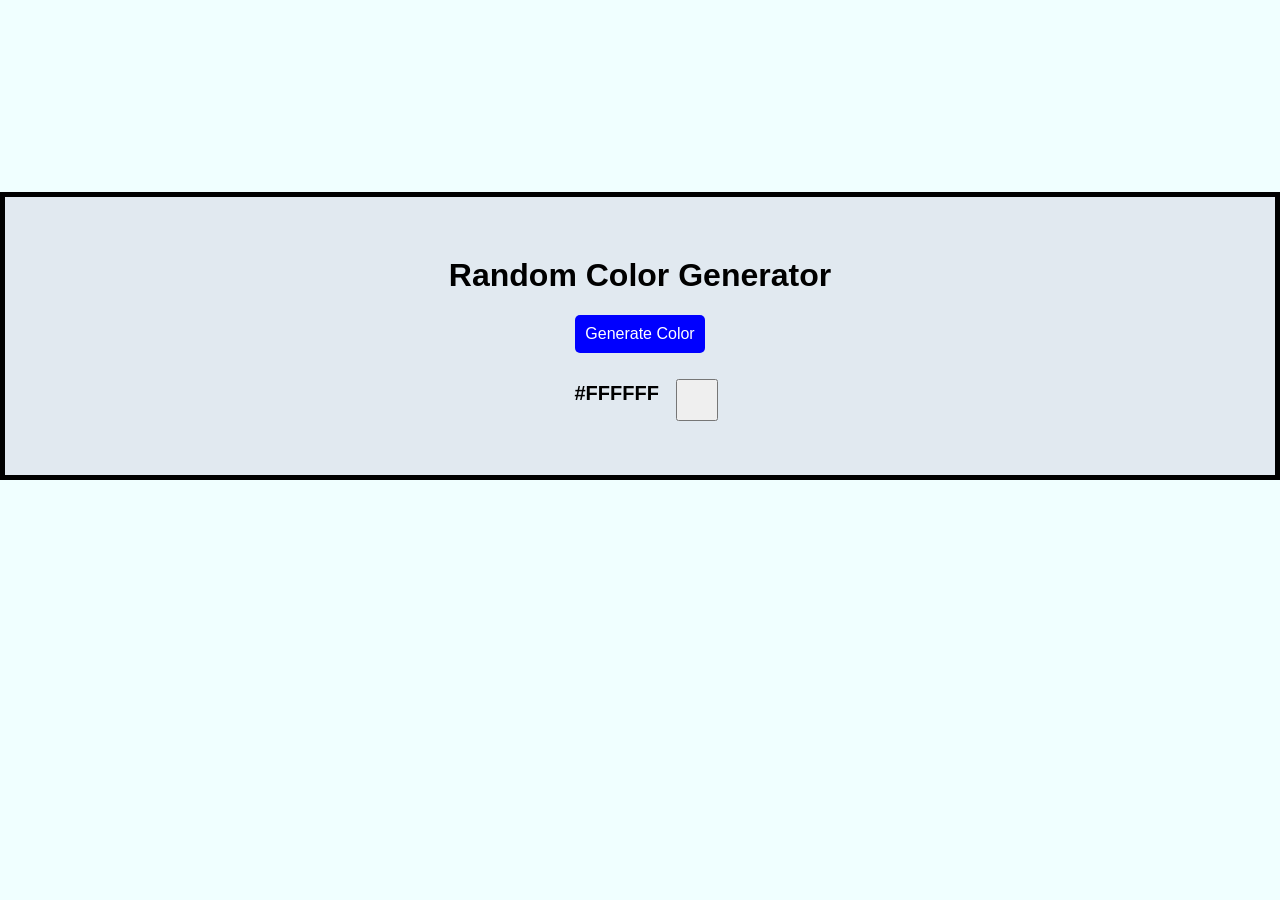
<file: colorgenerator/index.html>
<!DOCTYPE html>
<html lang="en">
<head>
    <meta charset="UTF-8">
    <meta name="viewport" content="width=device-width, initial-scale=1.0">
    <title>Document</title>
    <link rel="stylesheet" href="style.css">
</head>
<body>
    <div class="partition">
    <h1>Random Color Generator</h1>
    <div><button id="generator" class="generator">Generate Color</button></div>
    <p><div id="color" class="color"></div> <button id="color_button" class="color_button"></button></p>
    </div>
</body>
<script src="index.js"></script>
</html>
</file>
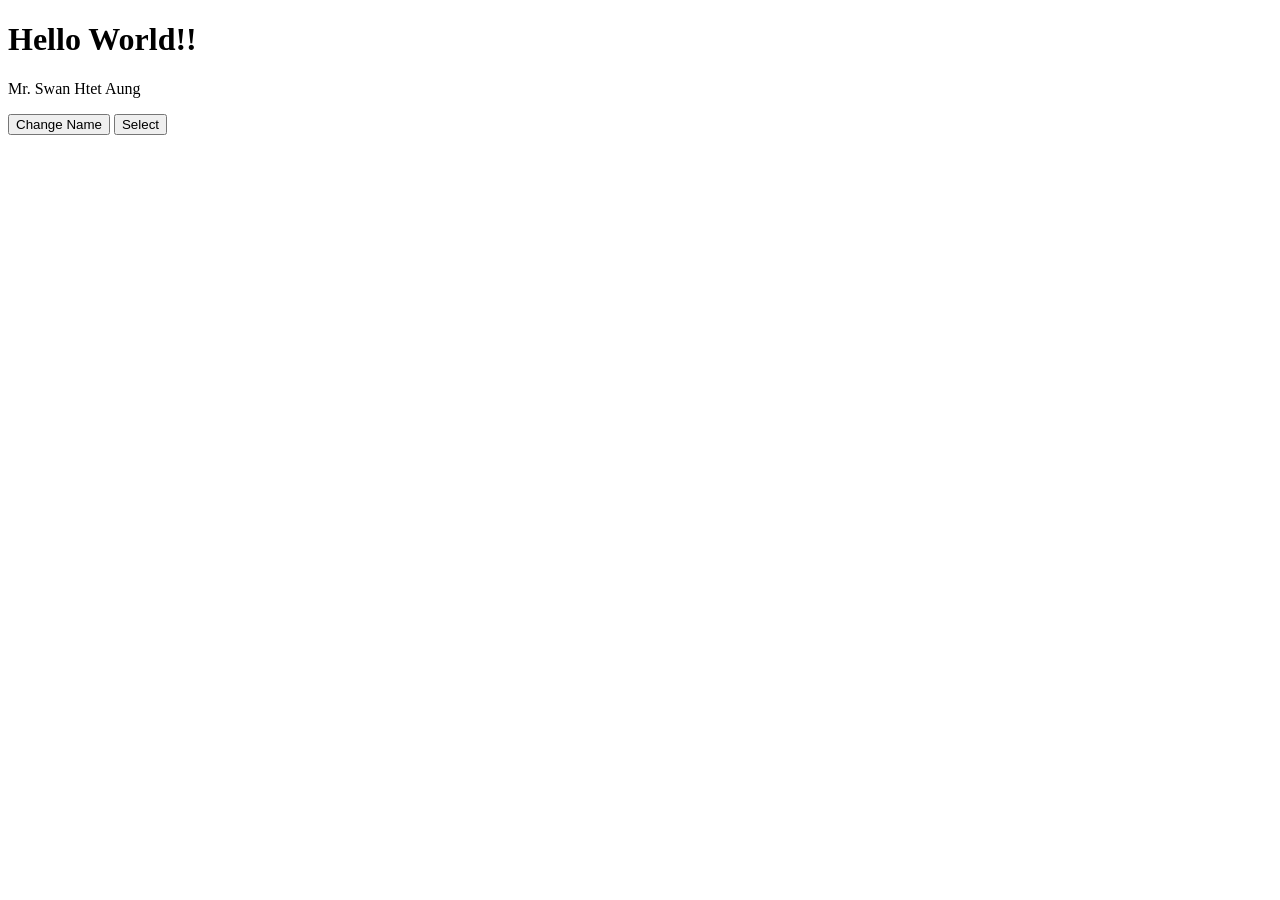
<file: randomdemo/index.html>
<!DOCTYPE html>
<html lang="en">
<head>
    <meta charset="UTF-8">
    <meta name="viewport" content="width=h1, initial-scale=1.0">
    <title>Document</title>
</head>
<body>
    <h1>Hello World!!</h1>
    <p id="name"></p><button id="change_name">Change Name</button>
    <button id="name_button"><span>Select</span></button>
</body>
<script src="index.js"></script>
</html>
</file>
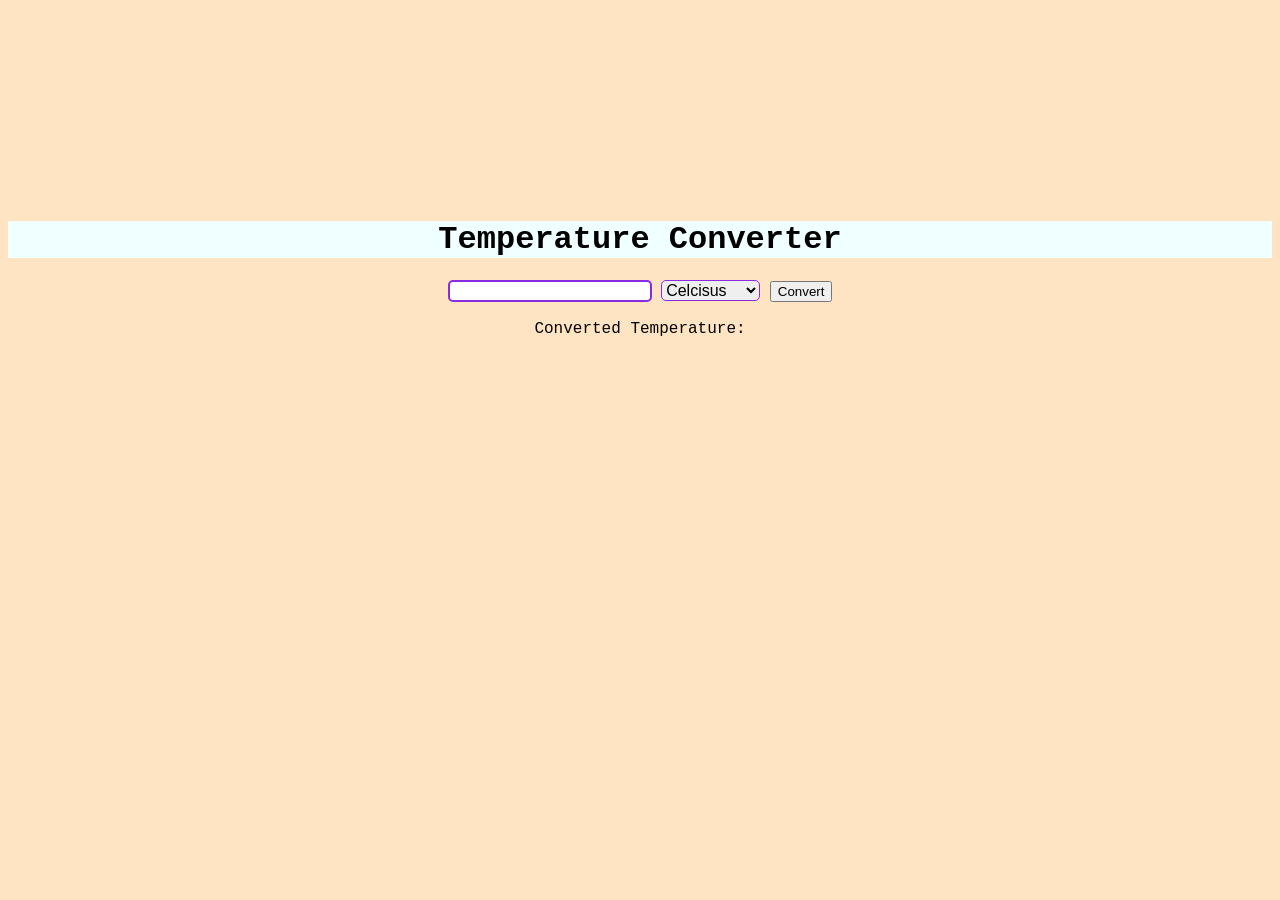
<file: temperatureconverter/index.html>
<!DOCTYPE html>
<html lang="en">
<head>
    <meta charset="UTF-8">
    <meta name="viewport" content="width=device-width, initial-scale=1.0">
    <title>Document</title>
    <link rel="stylesheet" href="style.css">
</head>
<body>
    <h1>Temperature Converter</h1>
    <div>
        <input type="text" id="temperature_input"> 
        <select id="unit">
            <option value="C">Celcisus</option>
            <option value="F">Fahrenheit</option>
        </select>
        <button id="convert">Convert</button>
    </div>
    <br>
    <div>
        <span>Converted Temperature: </span>
        <span id="converted_output"></span>
    </div>
</body>
<script src="index.js"></script>
</html>
</file>
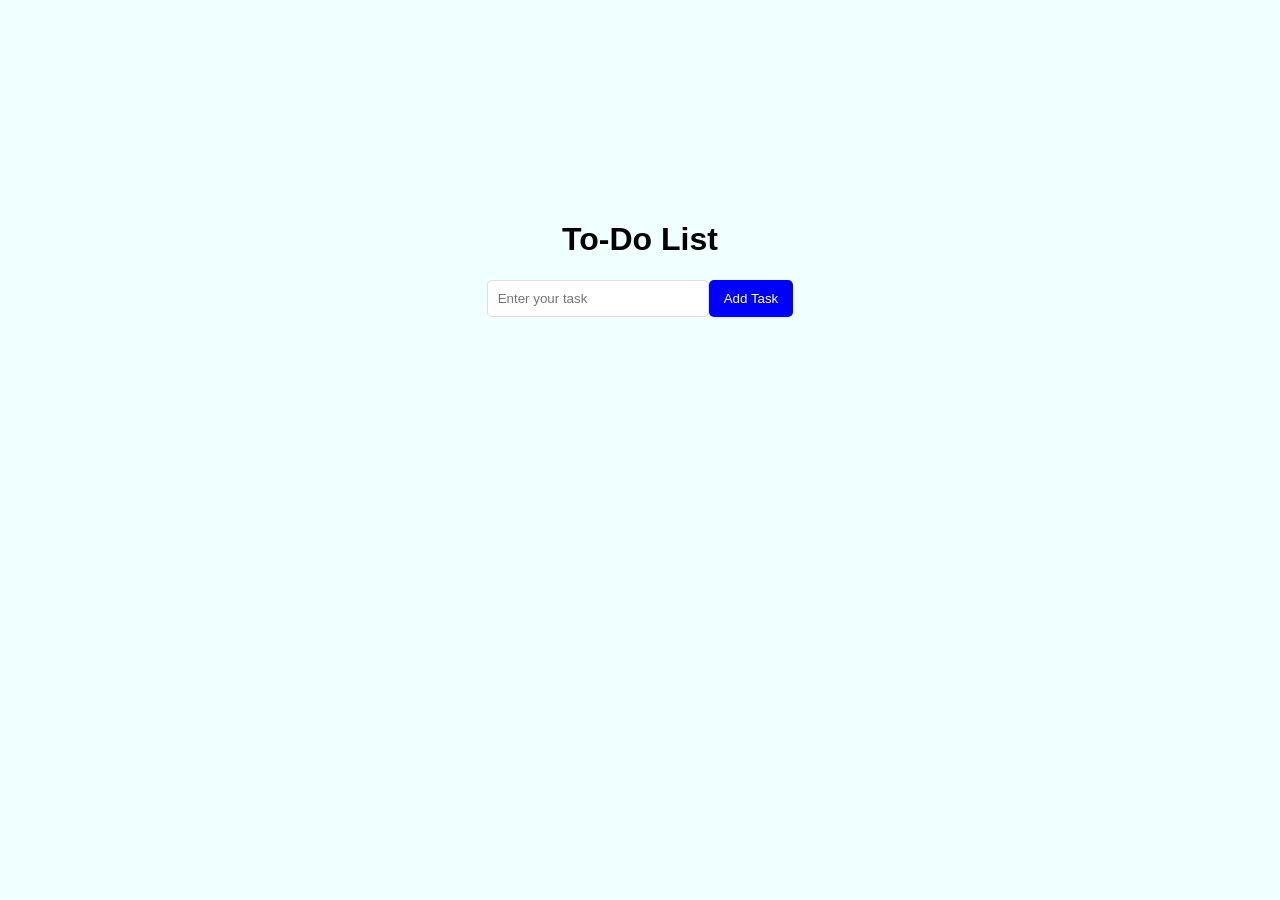
<file: toDoList/index.html>
<!DOCTYPE html>
<html lang="en">
<head>
    <meta charset="UTF-8">
    <meta name="viewport" content="width=To, initial-scale=1.0">
    <title>Document</title>
    <link rel="stylesheet" href="style.css">
</head>
<body>
    <h1>To-Do List</h1>
    <p>
        <div id="inputContainer">
            <input type="text" id="input" placeholder="Enter your task">
            <button id="addTask">Add Task</button>
        </div>
        <ul id="taskList"></ul>
    </p>
</body>
<script src="script.js"></script>
</html>
</file>
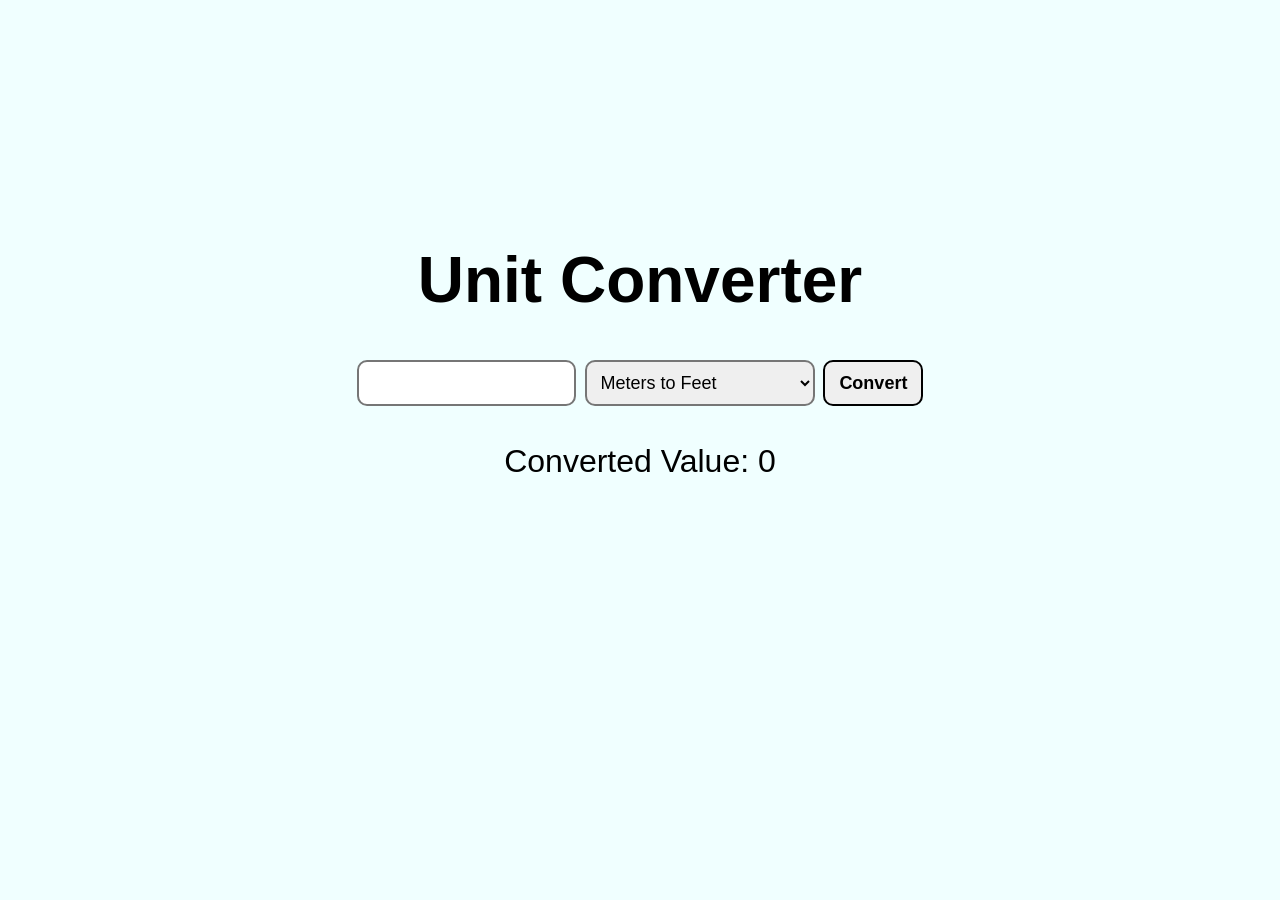
<file: unitConverter/index.html>
<!DOCTYPE html>
<html lang="en">
<head>
    <meta charset="UTF-8">
    <meta name="viewport" content="width=device-width, initial-scale=1.0">
    <title>Document</title>
    <link rel="stylesheet" href="style.css">
</head>
<body>
    <h1>Unit Converter</h1>
    <p>
        <div class="input_space">
            <input type="number" class="input_number" id="input">
            <select name="unit" id="unit" class="input_unit">
                <option value="m2Ft">Meters to Feet</option>
                <option value="kg2Lb">Kilograms to Pounds</option>
                <option value="c2F">Celsius to Fahrenheit</option>
            </select>
            <button class="convert" id="convert">Convert</button>
        </div>
        <br>
        <div class="output_space">
            Converted Value: <span id="output">0</span>
        </div>
    </p>
</body>
<script src="script.js"></script>
</html>
</file>
<file: colorgenerator/style.css>
.color {
    padding: 1%;
    display: inline-block;
    font-weight: bold;
    font-size: 20px;
}

body {
    padding-top: 15%;
    text-align: center;
    background-color:azure;
    font-family: Arial, Helvetica, sans-serif;
    margin: 0;
}

.generator {
    background-color: blue;
    color: white;
    border: none;
    font-size: 16px;
    padding: 10px;
    border-radius: 5px;
}

.partition {
    border-style: solid;
    border-width: 5px;
    padding-top: 3%;
    padding-bottom: 3%;
    border-color: black;
    background-color: rgb(225, 233, 240);
}

.color_button {
    padding: 1.5%;
}
</file>
<file: temperatureconverter/style.css>
body {
    font-family: 'Courier New', Courier, monospace;
    text-align: center;
    padding-top: 15%;
    background-color: bisque;
}

h1 {
    background-color: azure;
    font-weight: bold;
}

input, select {
    border-color: blueviolet;
    border-style: solid;
    border-radius: 5px;
    padding: 0px;
    font-size: 16px;
}
</file>
<file: toDoList/style.css>
body {
    text-align: center;
    padding-top: 15%;
    font-family: Arial, Helvetica, sans-serif;
    background-color: azure;
}

#inputContainer {
    display: flex;
    justify-content: center;
    margin-bottom: 15px;
}

input[type="text"] {
    padding: 10px;
    width: 200px;
    border: 1px solid #ddd;
    border-radius: 5px;
}

button {
    padding: 10px 15px;
    background-color: blue;
    color: white;
    border: none;
    border-radius: 5px;
    cursor: pointer;
}

button:hover {
    background-color: aqua;
}

@media (max-width: 600px) {
    #taskContainer {
        flex-direction: column;
        align-items: center;
    }

    input[type="text"] {
        width: 100%;
        margin: 5px 0;
    }
}

ul {
    list-style-type: none;
    padding: 0;
    width: 35%;
    margin: 0 auto;
}

li {
    padding: 10px;
    border: 1px solid black;
    cursor: pointer;
}

.completed {
    text-decoration: line-through;
    color: gray;
}
</file>
<file: unitConverter/style.css>
body {
    text-align: center;
    padding-top: 15%;
    font-family: Arial, Helvetica, sans-serif;
    font-size: xx-large;
    background-color: azure;
}

.input_number {
    height: 40px;
    width: 185px;
    border-radius: 10px;
    border-style: solid;
    padding-inline: 15px;
    font-size: large;
}

.input_unit {
    height: 46px;
    width: 230px;
    padding-inline: 10px;
    border-radius: 10px;
    border-style: solid;
    border-width: 2px;
    font-size: large;
}

.convert {
    height: 46px;
    width:100px;
    border-radius: 10px;
    border-style: solid;
    border-width: 2px;
    font-weight: bolder;
    font-size: large;
}
</file>
